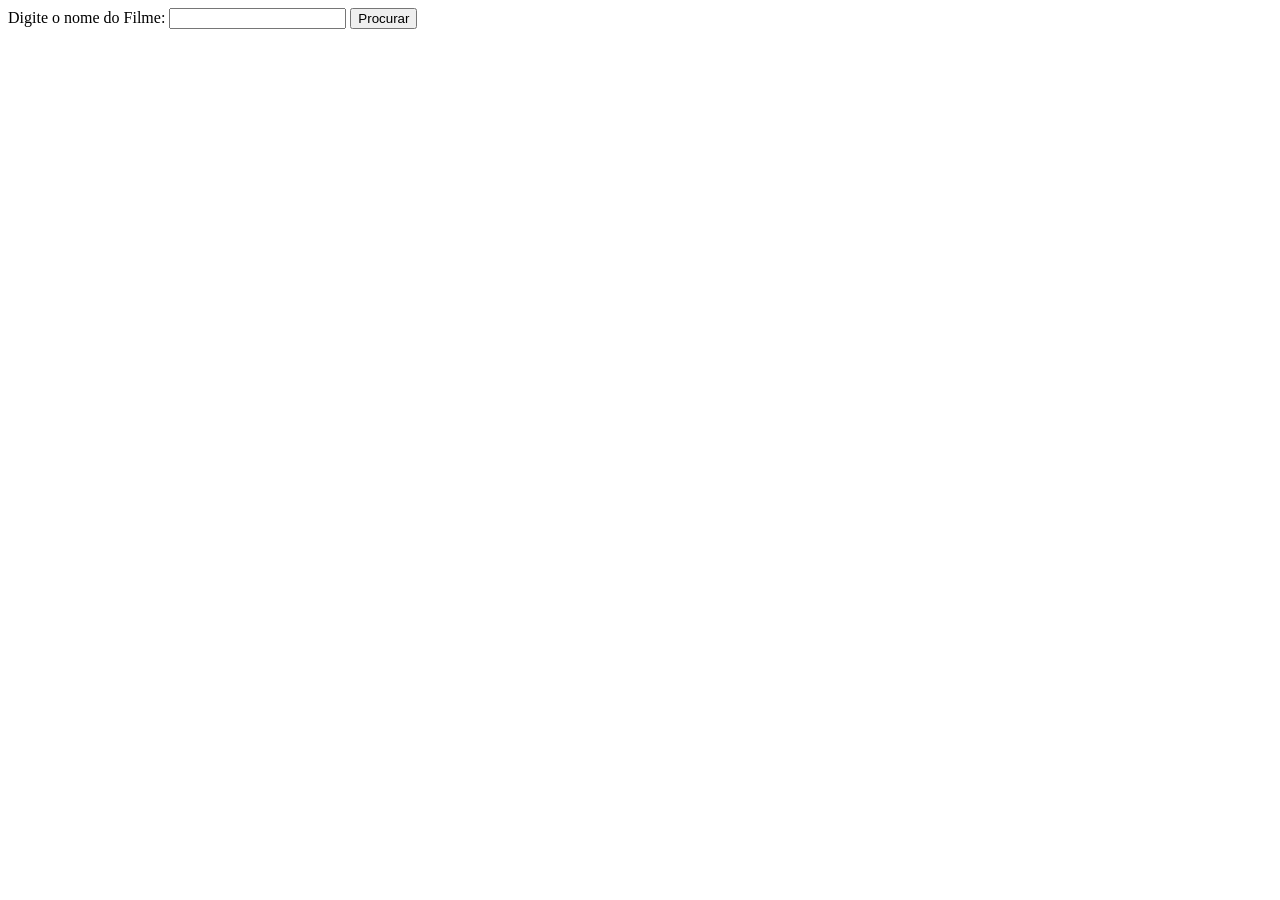
<file: src/main/resources/templates/buscarFilme.html>
<!DOCTYPE html>
<html lang="en">
<head>
    <meta charset="UTF-8">
    <title>Filme</title>
</head>
<body>
<form action="/filme" method="get">
    <label>Digite o nome do Filme: </label>
    <input type="text" name="nome">
    <button>Procurar</button>
</form>

<p th:text="${msg}"></p>
</body>
</html>
</file>
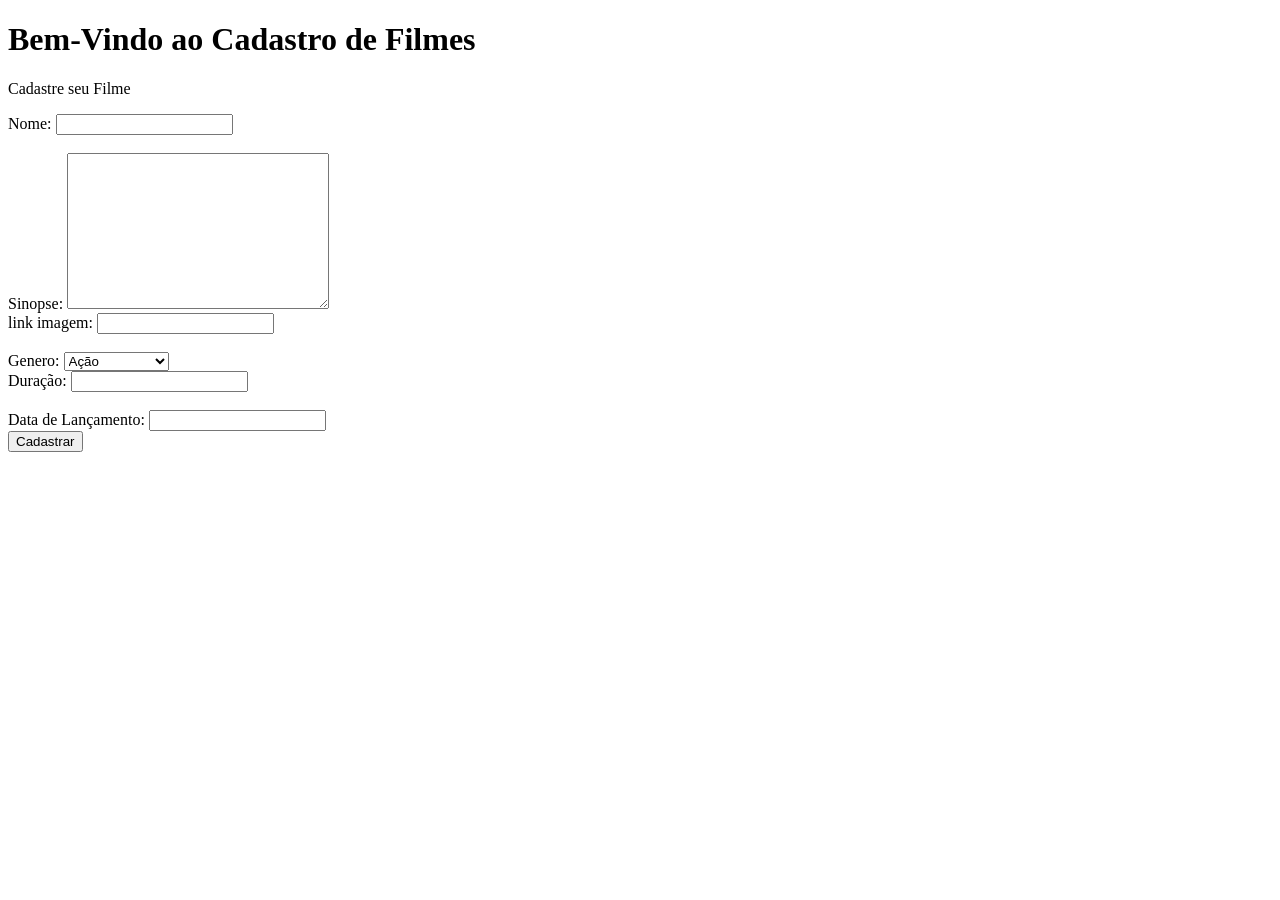
<file: src/main/resources/templates/cadastro.html>
<!DOCTYPE html>
<html lang="en">
<head>
    <meta charset="UTF-8">
    <meta name="viewport" content="width=device-width, initial-scale=1.0">
    <meta http-equiv="X-UA-Compatible" content="ie=edge">
    <title>Cadastro</title>
</head>
<body>
<h1>Bem-Vindo ao Cadastro de Filmes</h1>
<p>Cadastre seu Filme</p>

<form action="cadastrar" method="POST">

    <label>Nome: </label>
    <input type="text" name="nome"> <br><br>

    <label>Sinopse: </label>
    <textarea name="sinopse" id="" cols="30" rows="10"></textarea><br>

    <label>link imagem: </label>
    <input type="text" name="imagem"><br><br>

    <label>Genero: </label>
    <select name="genero">
        <option value="acao">Ação</option>
        <option value="terror">Terror</option>
        <option value="documentario">Documentario</option>
        <option value="corrida">Corrida</option>
    </select><br>

    <label>Duração: </label>
    <input type="text" name="duracao"> <br><br>

    <label>Data de Lançamento: </label>
    <input type="text" name="dataLancamento"><br>


    <button>Cadastrar</button>
</form>

</body>
</html>
</file>
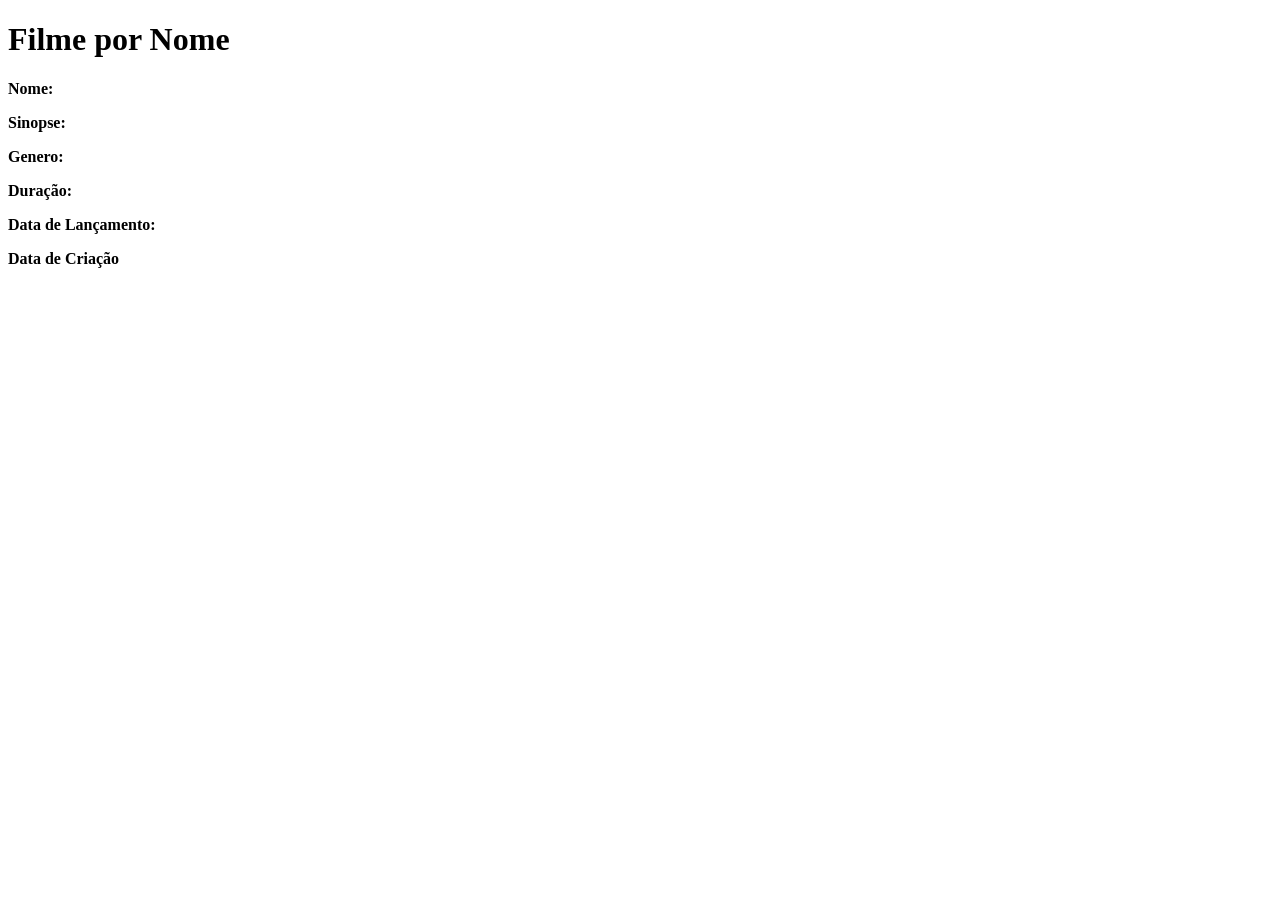
<file: src/main/resources/templates/listarFilme.html>
<!DOCTYPE html>
<html lang="en">
<head>
    <meta charset="UTF-8">
    <title>Filme</title>
</head>
<body>
<h1>Filme por Nome</h1>

    <div>
        <div>
            <p><strong>Nome: </strong> <span th:text="${filme.nome}"></span></p>
            <p><strong>Sinopse: </strong> <span th:text="${filme.sinopse}"></span></p>
            <p><strong>Genero: </strong> <span th:text="${filme.genero}"></span></p>
            <p><strong>Duração: </strong> <span th:text="${filme.duracao}"></span></p>
            <p><strong>Data de Lançamento:</strong> <span th:text="${filme.dataLancamento}"></span></p>
            <p><strong>Data de Criação</strong> <span th:text="${filme.dataCriacao}"></span></p>
        </div>
    </div>
</body>
</html>
</file>
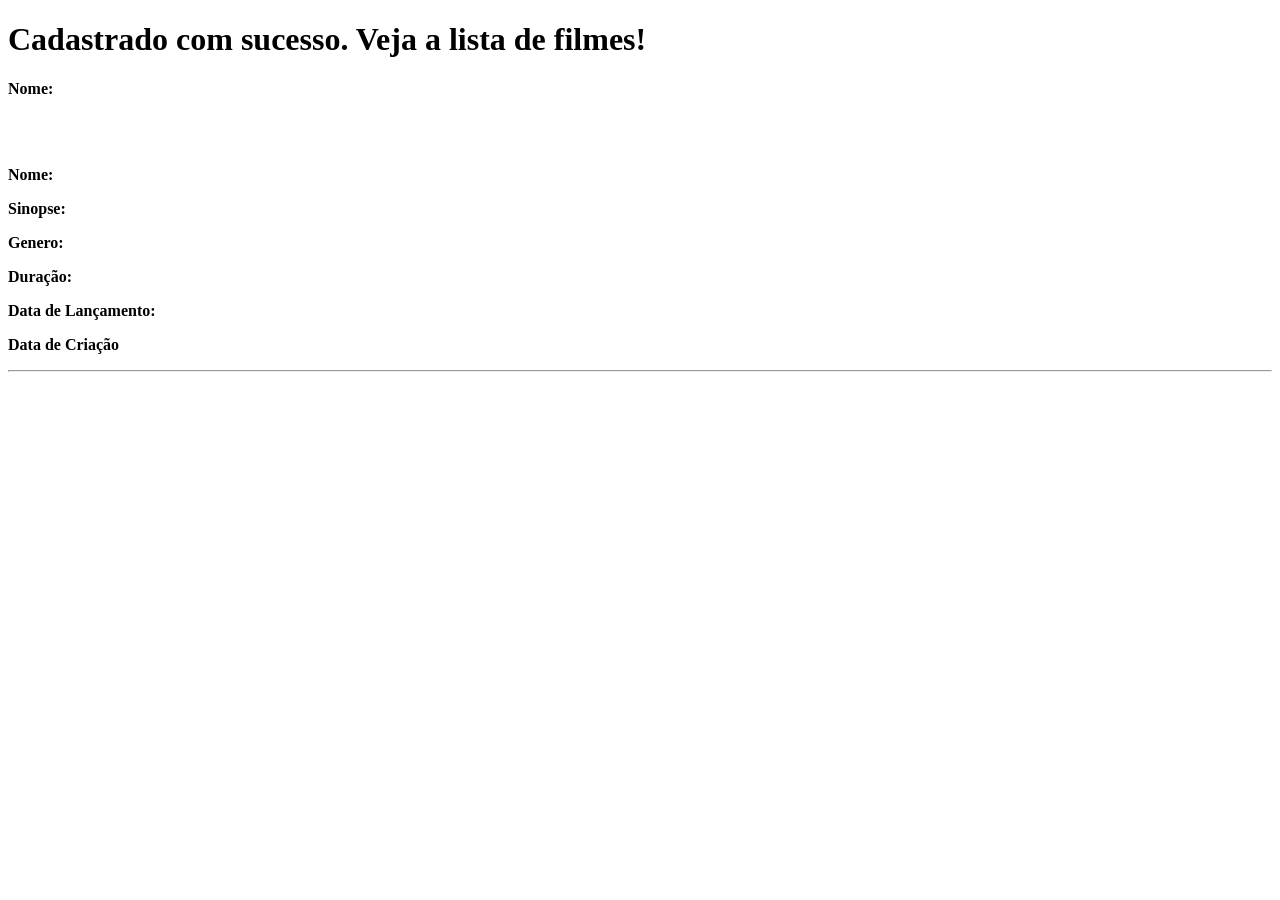
<file: src/main/resources/templates/listarFilmes.html>
<!DOCTYPE html>
<html lang="en">
<head>
    <meta charset="UTF-8">
    <title>Lista de Filmes</title>
</head>
<body>
<h1>Cadastrado com sucesso. Veja a lista de filmes!</h1>

<div th:each="filme : ${filmes}">
    <div>
        <p><strong>Nome:</strong>
            <a th:href="@{'/filme/' + ${filme.nome}}">
                <span th:text="${filme.nome}"></span>
            </a>
        </p>

        <br>
            <img th:src="${filme.imagem}" width="50%">
        <br>

        <p><strong>Nome: </strong> <span th:text="${filme.nome}"></span></p>
        <p><strong>Sinopse: </strong> <span th:text="${filme.sinopse}"></span></p>
        <p><strong>Genero: </strong> <span th:text="${filme.genero}"></span></p>
        <p><strong>Duração: </strong> <span th:text="${filme.duracao}"></span></p>
        <p><strong>Data de Lançamento:</strong> <span th:text="${filme.dataLancamento}"></span></p>
        <p><strong>Data de Criação</strong> <span th:text="${filme.dataCriacao}"></span></p>
        <hr>

    </div>
</div>
</body>
</html>
</file>
